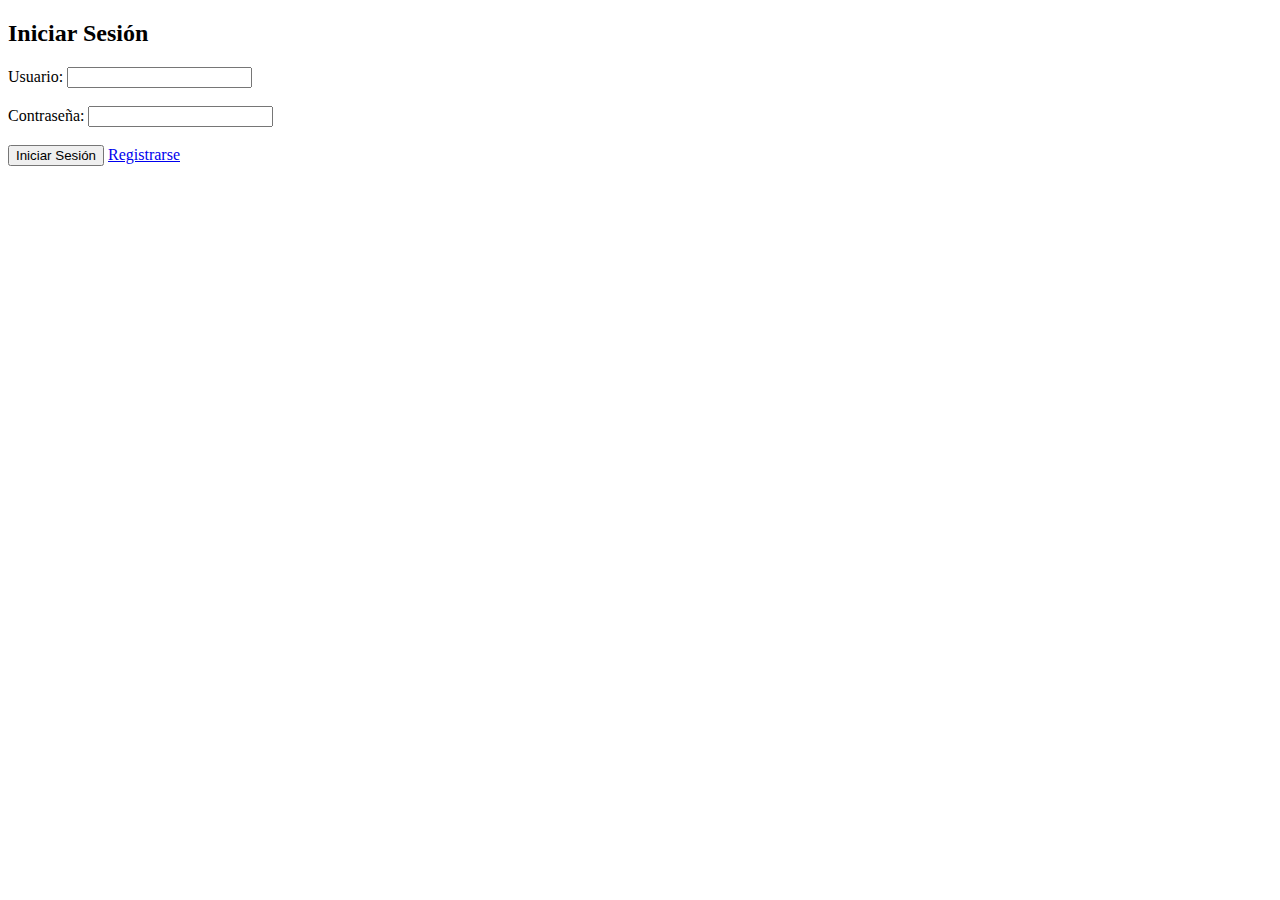
<file: login.html>
<!DOCTYPE html>
<html lang="en">
<head>
	<meta charset="UTF-8">
	<meta http-equiv="X-UA-Compatible" content="IE=edge">
	<meta name="viewport" content="width=device-width, initial-scale=1.0">
	<title>Document</title>
</head>
<body>
<h2>Iniciar Sesión</h2>
	<form action="login_handler.php" method="post">
		<label for="username">Usuario:</label>
		<input type="text" id="username" name="username" required><br><br>
		<label for="password">Contraseña:</label>
		<input type="password" id="password" name="password" required><br><br>
		<input type="submit" value="Iniciar Sesión">
		<a href="register.html">Registrarse</a>
	</form>
</body>
</html>
</file>
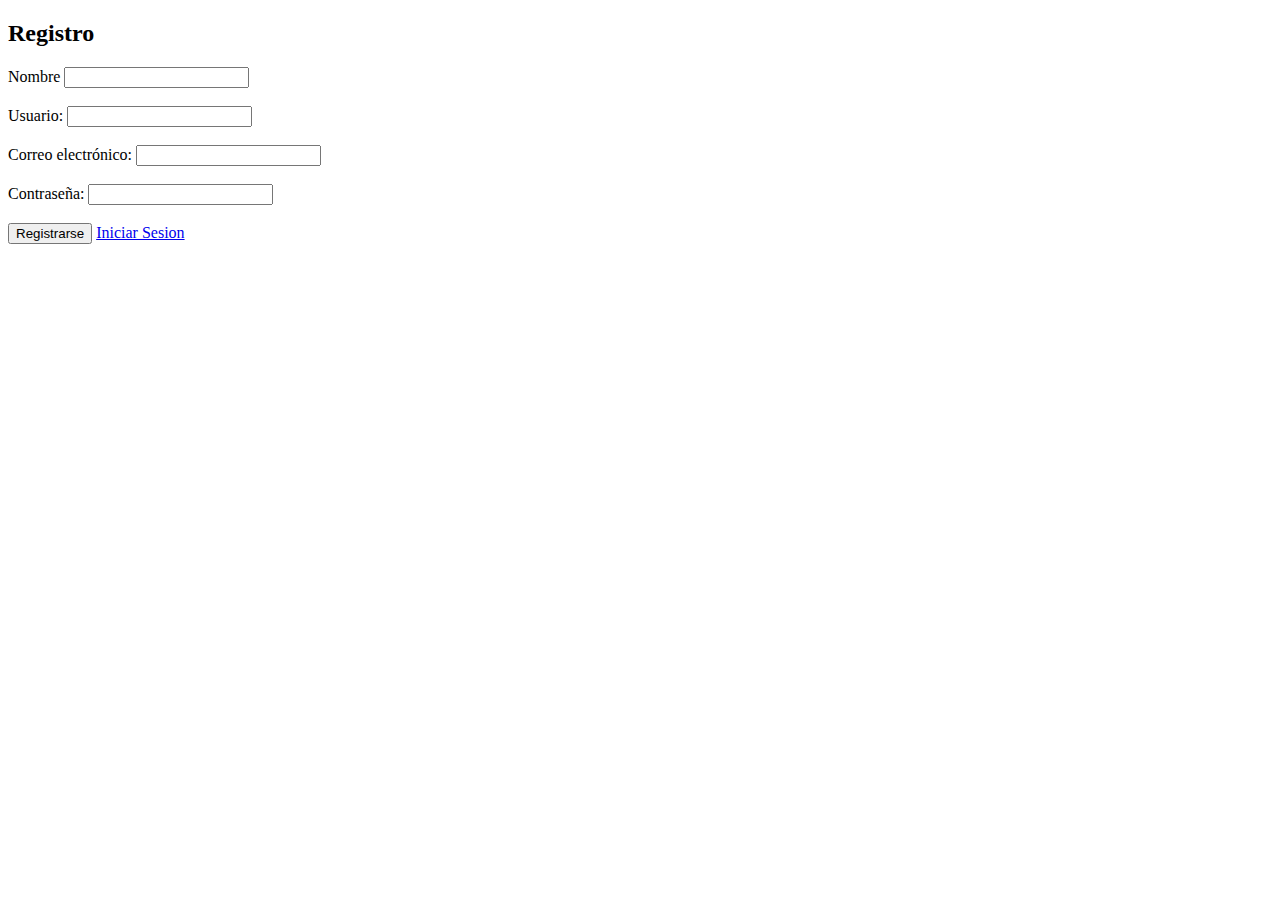
<file: register.html>
<!DOCTYPE html>
<html lang="en">
<head>
	<meta charset="UTF-8">
	<meta http-equiv="X-UA-Compatible" content="IE=edge">
	<meta name="viewport" content="width=device-width, initial-scale=1.0">
	<title>Document</title>
</head>
<body>
	<h2>Registro</h2>
	<form action="register_handler.php" method="post">
		<label for="name">Nombre</label>
		<input type="text" name="name" require><br><br>
		<label for="username">Usuario:</label>
		<input type="text" id="username" name="username" required><br><br>
		<label for="email">Correo electrónico:</label>
		<input type="email" id="email" name="email" required><br><br>
		<label for="password">Contraseña:</label>
		<input type="password" id="password" name="password" required><br><br>
		<input type="submit" value="Registrarse">
		<a href="login.html">Iniciar Sesion</a>
	</form>
</body>
</html>
</file>
